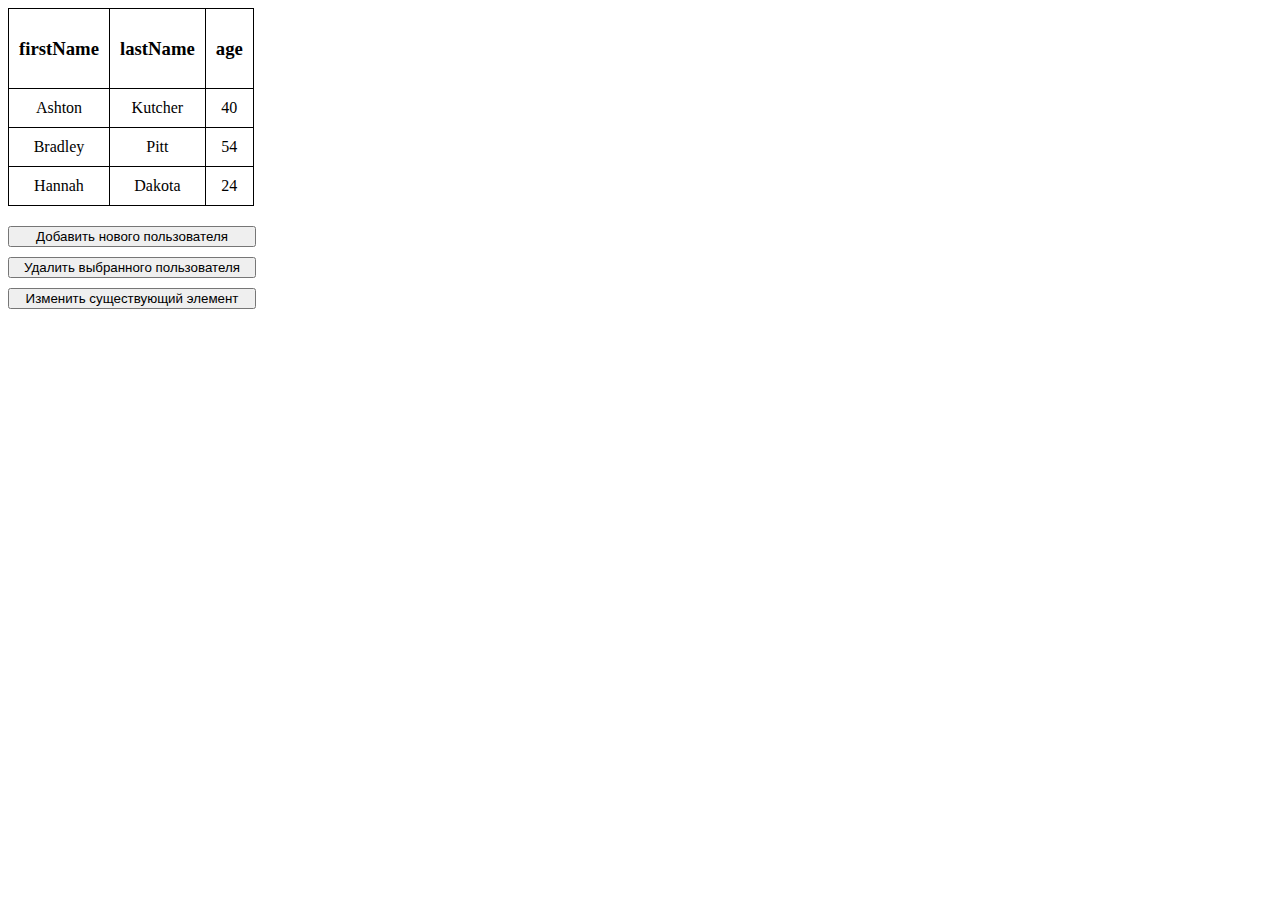
<file: ht_2/index.html>
<!DOCTYPE html>
<html lang="en">
<head>
    <meta charset="UTF-8">
    <meta name="viewport" content="width=device-width, initial-scale=1.0">
    <title>Document</title>
    <style>
        table {
            border-collapse: collapse; 
            text-align: center;
            margin-bottom: 20px;
         }
        td {
            padding: 10px;
            border: 1px solid black;
        }
        .btnNewUser {
            width: 248px;
            margin-bottom: 10px;
        }
        .deleteUser {
            width: 248px;
            margin-bottom: 10px;
        }
        .changeUser {
            width: 248px;
            margin-bottom: 10px;
        }
    </style>
</head>
<body>

<div id="table"></div>

<div>
    <button class="btnNewUser">Добавить нового пользователя</button>
</div>
<div>
    <button class="deleteUser">Удалить выбранного пользователя</button>
</div>
<div>
    <button class="changeUser">Изменить существующий элемент</button>
</div>
    
    <script src="./js.js"></script>
</body>
</html>
</file>
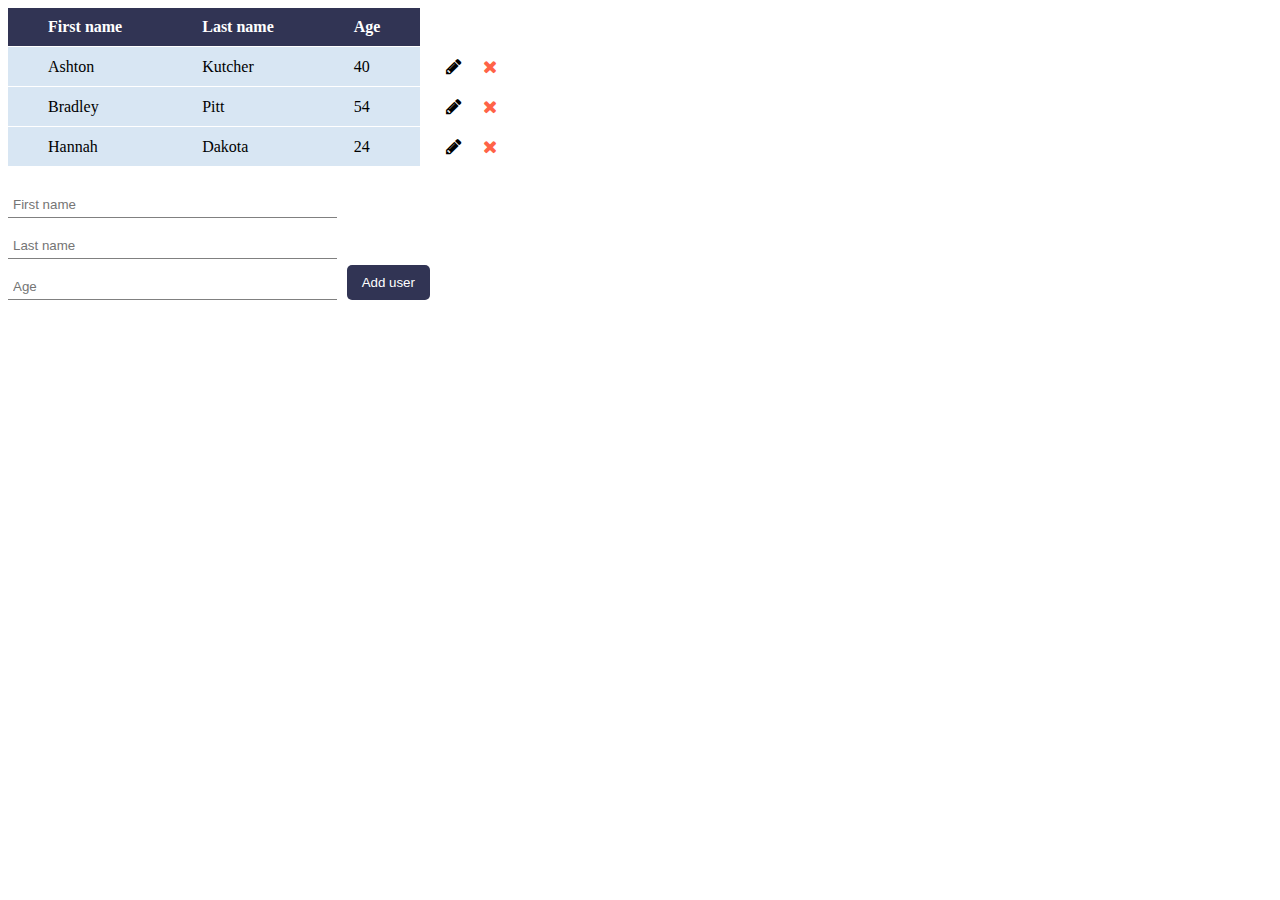
<file: ht_3/index.html>
<!DOCTYPE html>
<html lang="en">
<head>
    <meta charset="UTF-8">
    <meta name="viewport" content="width=device-width, initial-scale=1.0">
    <link rel="stylesheet" href="https://maxcdn.bootstrapcdn.com/font-awesome/4.5.0/css/font-awesome.min.css">


    <title>Document</title>
    <link rel="stylesheet" href="./css/style.css">
</head>
<body>
    
    <table>
        <tr>
            <td class="heading">First name</td>
            <td class="heading">Last name</td>
            <td class="heading">Age</td>
            <td class="btns_td"></td>
        </tr>
    </table>
    <form action="">
        <div class="inputs_block">
            <input class="input_name" type="text" placeholder="First name" required>
            <input class="input_second_name" type="text" placeholder="Last name" required>
            <input class="input_age raz" type="number" placeholder="Age" required>
        </div>
        <button type="submit" class="add_user">Add user</button>
    </form>
    
    <script src="./js/script.js"></script>
</body>
</html>
</file>
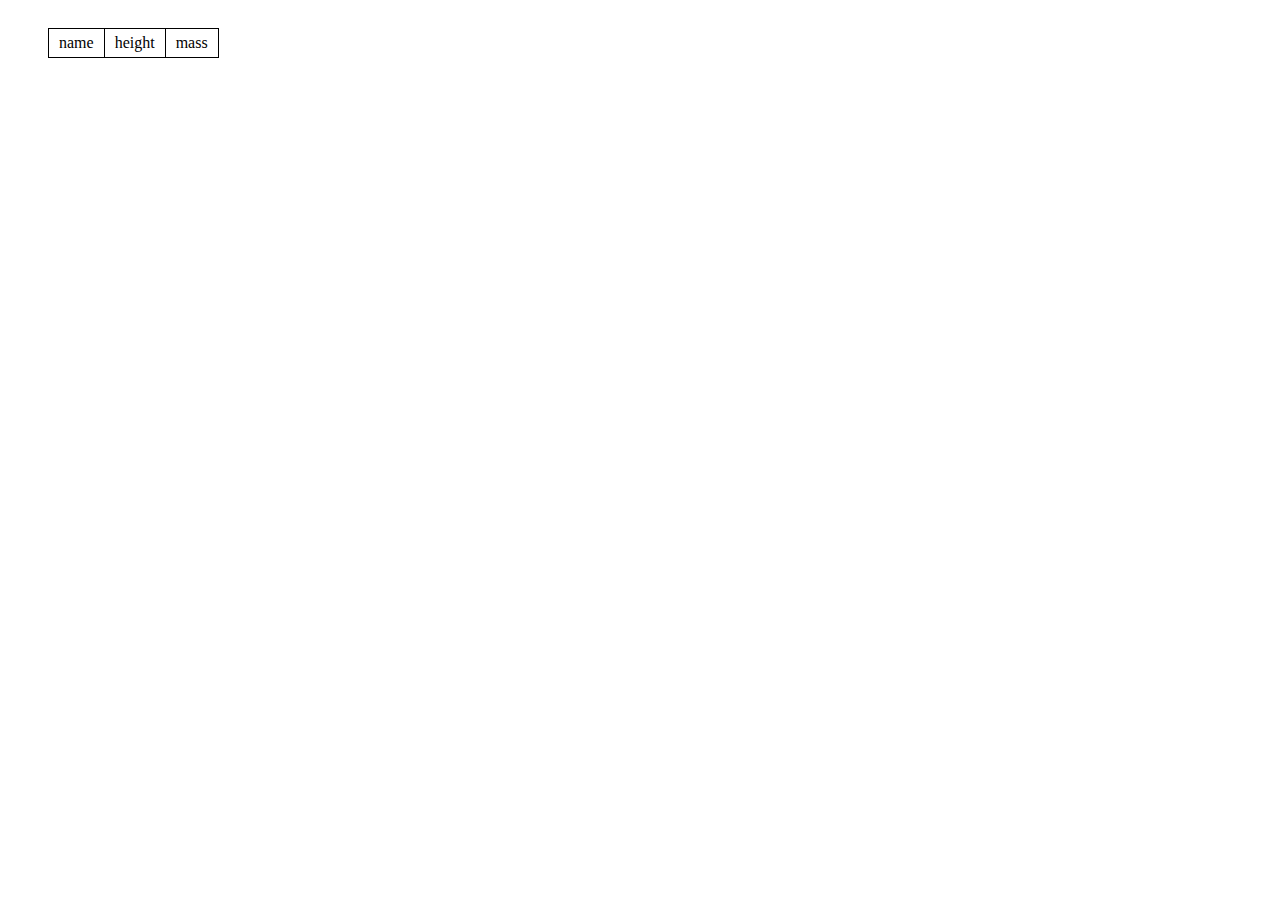
<file: starTable/index.html>
<!DOCTYPE html>
<html lang="en">
<head>
    <meta charset="UTF-8">
    <meta name="viewport" content="width=device-width, initial-scale=1.0">
    <title>Document</title>
    <link rel="stylesheet" href="./style.less/style.css">
</head>
<body>
    <div class="users_block"></div>

    <script src="./js.js"></script>
</body>
</html>
</file>
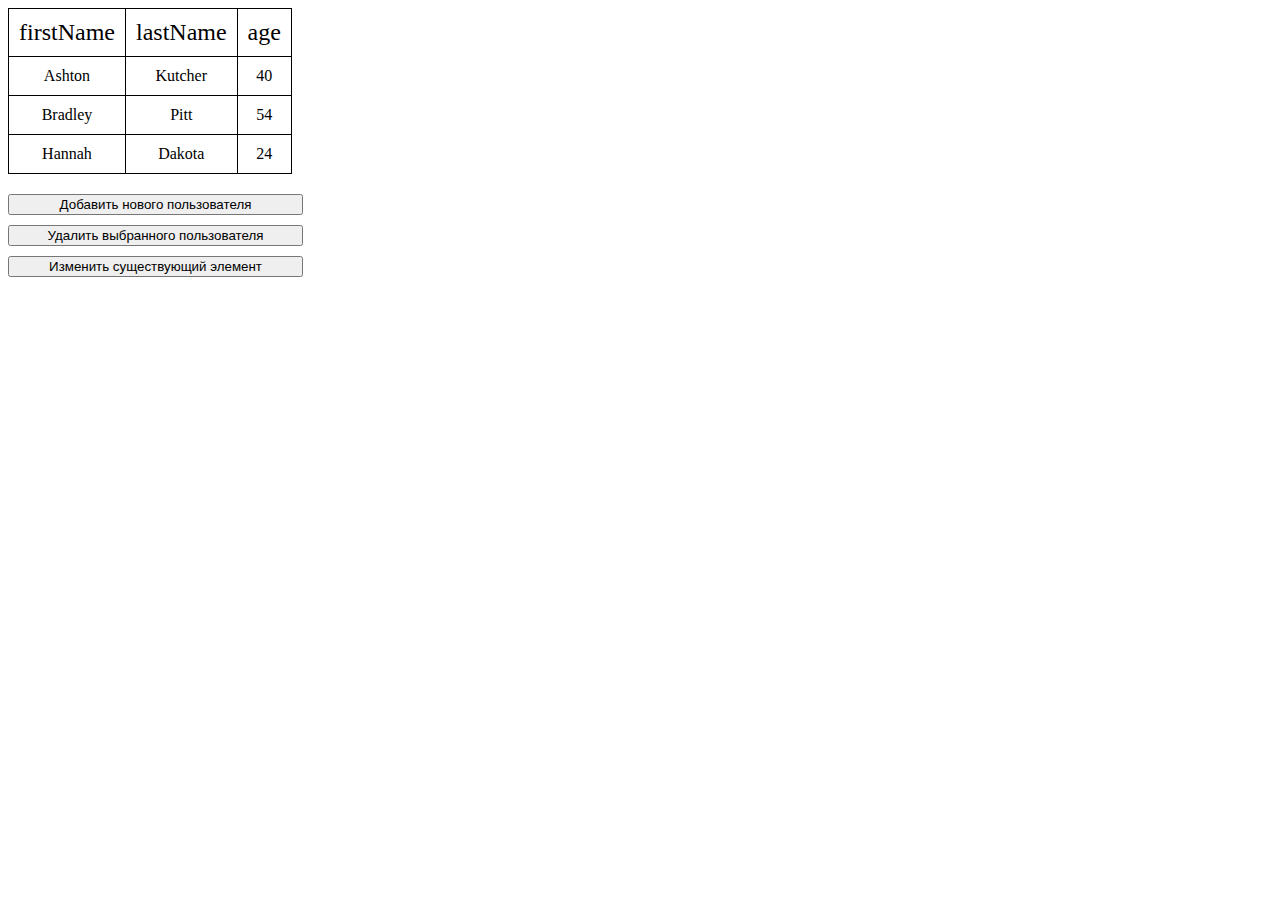
<file: ht_2/Напрямую в таблицу ( работает )/index.html>
<!DOCTYPE html>
<html lang="en">
<head>
    <meta charset="UTF-8">
    <meta name="viewport" content="width=device-width, initial-scale=1.0">
    <title>Document</title>

    <link rel="stylesheet" href="./style.css">
</head>
<body>
    <table>
        <tr>
            <td class="fontSize">firstName</td>
            <td class="fontSize">lastName</td>
            <td class="fontSize">age</td>
        </tr>
    </table>
    <div>
        <button class="btnNewUser">Добавить нового пользователя</button>
    </div>
    <div>
        <button class="deleteUser">Удалить выбранного пользователя</button>
    </div>
    <div>
        <button class="changeUser">Изменить существующий элемент</button>
    </div>

    <script src="./js.js"></script>
</body>
</html>
</file>
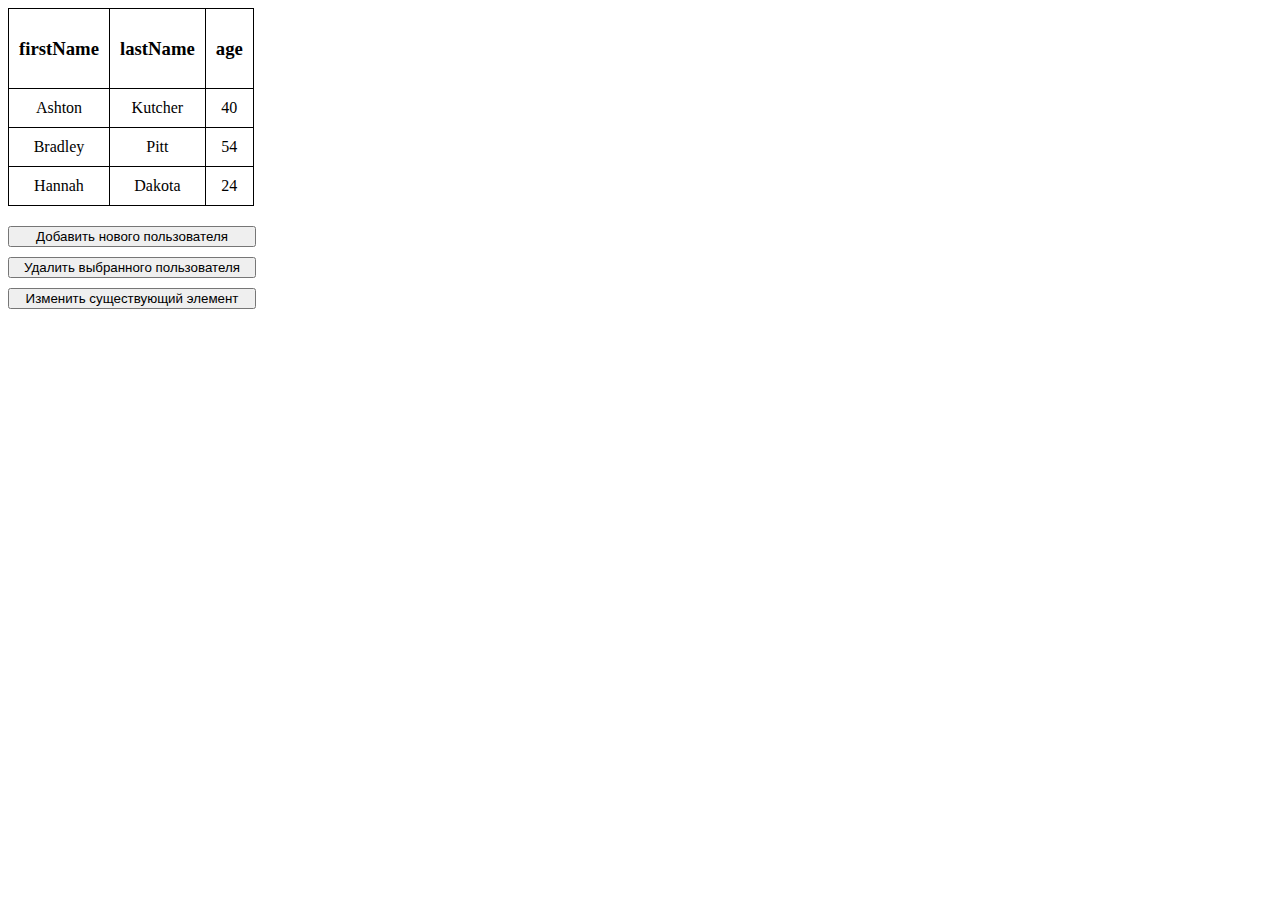
<file: ht_2/Через массив ( не работате )/index.html>
<!DOCTYPE html>
<html lang="en">
<head>
    <meta charset="UTF-8">
    <meta name="viewport" content="width=device-width, initial-scale=1.0">
    <title>Document</title>
    <style>
        table {
            border-collapse: collapse; 
            text-align: center;
            margin-bottom: 20px;
         }
        td {
            padding: 10px;
            border: 1px solid black;
        }
        .btnNewUser {
            width: 248px;
            margin-bottom: 10px;
        }
        .deleteUser {
            width: 248px;
            margin-bottom: 10px;
        }
        .changeUser {
            width: 248px;
            margin-bottom: 10px;
        }
    </style>
</head>
<body>
    

<div id="table"></div>

<div>
    <button class="btnNewUser">Добавить нового пользователя</button>
</div>
<div>
    <button class="deleteUser">Удалить выбранного пользователя</button>
</div>
<div>
    <button class="changeUser">Изменить существующий элемент</button>
</div>
    
    <script src="./js.js"></script>
</body>
</html>
</file>
<file: ht_3/css/style.css>
table {
  border-collapse: collapse;
  margin-bottom: 30px;
}
table tbody tr:first-child td {
  font-weight: bold;
}
td {
  border: 1px  solid white;
  padding: 10px 40px;
  border-left: none;
  border-right: none;
  transition: 1s;
}
td:not( :last-child) {
  background: #D8E6F3;
}
td.heading {
  background-color: #313454;
  color: white;
  border: none;
}
td:hover:not( :last-child) {
  border-bottom: 1px solid black;
}
.btns_td {
  border: none;
  padding: 10px 10px;
}
form {
  display: flex;
  align-items: flex-end;
  margin-bottom: 10px;
}
button {
  margin-left: 10px;
}
button:focus {
  outline: none;
}
button.add_user {
  border: none;
  background-color: #313454;
  color: white;
  border-radius: 5px;
  padding: 10px 15px;
  transition: 1s;
}
button.add_user:hover {
  background-color: #5c6281;
}
.inputs_block {
  display: flex;
  flex-direction: column;
  width: 26%;
}
.inputs_block input:not(:last-child) {
  margin-bottom: 20px;
}
.inputs_block .input_name,
.inputs_block .input_second_name,
.inputs_block .input_age {
  border: none;
  border-bottom: 1px solid gray;
}
.inputs_block .input_name:focus,
.inputs_block .input_second_name:focus,
.inputs_block .input_age:focus {
  outline: none;
}
input {
  padding: 0px 0px 5px 5px;
}
.edit_user_btn,
.delete_user_btn {
  border: none;
  background: none;
}
.fa {
  transition: 0.3s;
  font-size: 18px;
}
.fa:hover {
  transform: scale(1.1);
}
.fa-times {
  color: tomato;
}
.raz {
  -moz-appearance: textfield;
}
.raz::-webkit-inner-spin-button {
  display: none;
}
</file>
<file: starTable/style.less/style.css>
.users_block {
  padding: 20px 40px;
}
.users_block table {
  border-collapse: collapse;
}
.users_block table td,
.users_block table tr {
  border: 1px solid black;
  padding: 5px 10px;
}
</file>
<file: ht_2/Напрямую в таблицу ( работает )/style.css>
table {
    border-collapse: collapse; 
    text-align: center;
    margin-bottom: 20px;
 }
td {
    padding: 10px;
    border: 1px solid black;
}
.btnNewUser {
    width: 295px;
    margin-bottom: 10px;
}
.deleteUser {
    width: 295px;
    margin-bottom: 10px;
}
.changeUser {
    width: 295px;
    margin-bottom: 10px;
}
.fontSize {
  font-size: x-large;
}
</file>
